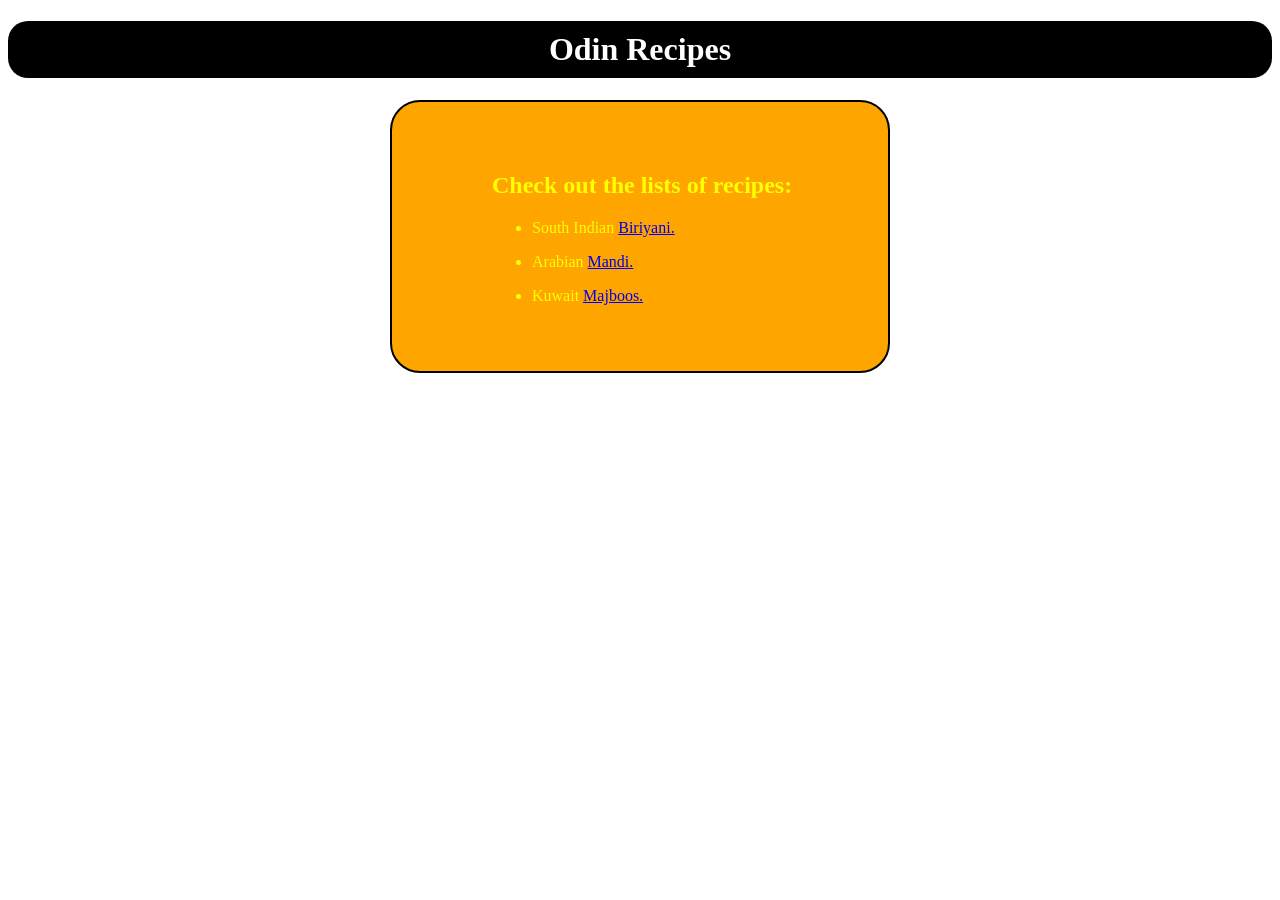
<file: index.html>
<!doctype html>

<html>

<head>
    <meta charset="UTF-8">
    <meta name="viewport" content="width=device-width, initial-scale=1.0">
    <title>Odin Recipes</title>
    <link rel="stylesheet" href="./css/style.css">
</head>

<body>
    <h1 class="heading1">Odin Recipes</h1>
    <div class="recipe-box">
        <div class="text-element">
            <h2>Check out the lists of recipes:</h2>
            <ul>
                <li>
                    <p>
                        South Indian
                        <a href="./recipes/biriyani.html" rel="noopener noreferrer">Biriyani.</a>
                    </p>
                </li>
                <li>
                    <p>
                        Arabian
                        <a href="./recipes/mandi.html" rel="noopener noreferrer">Mandi.</a>
                    </p>
                </li>
                <li>
                    <p>
                        Kuwait
                        <a href="./recipes/majboos.html" rel="noopener noreferrer">Majboos.</a>
                    </p>
                </li>
            </ul>
        </div>
    </div>
</body>

</html>
</file>
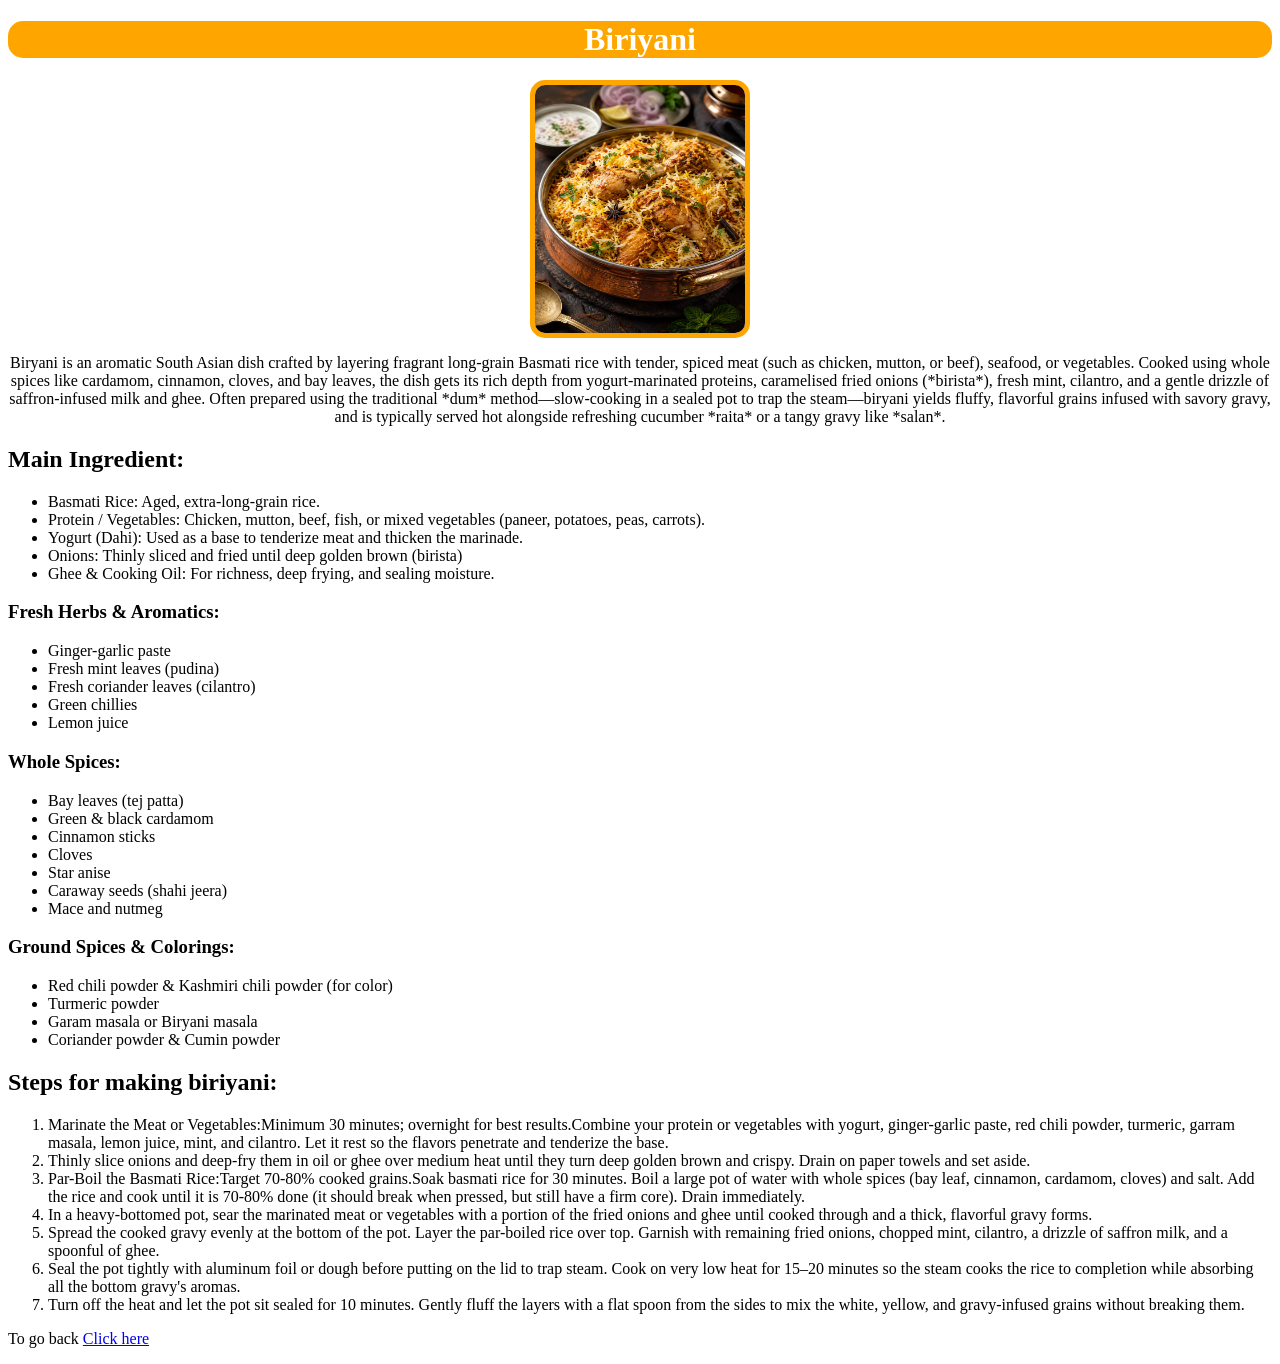
<file: recipes/biriyani.html>
<!doctype html>

<html lang="en">
  <head>
    <meta charset="UTF-8" />
    <meta name="viewport" content="width=device-width, initial-scale=1.0" />
    <title>Biriyani</title>
    <link rel="stylesheet" href="../css/biryani.css">
  </head>
  <body>
    <h1 class="heading">Biriyani</h1>
    <img class="bir"
      src="../img/Delicious Biryani.jpg"
      alt="Picture of delicious biriyani"
      width="220"
      height="258"
    />
    <p class="des">
      Biryani is an aromatic South Asian dish crafted by layering fragrant
      long-grain Basmati rice with tender, spiced meat (such as chicken, mutton,
      or beef), seafood, or vegetables. Cooked using whole spices like cardamom,
      cinnamon, cloves, and bay leaves, the dish gets its rich depth from
      yogurt-marinated proteins, caramelised fried onions (*birista*), fresh
      mint, cilantro, and a gentle drizzle of saffron-infused milk and ghee.
      Often prepared using the traditional *dum* method—slow-cooking in a sealed
      pot to trap the steam—biryani yields fluffy, flavorful grains infused with
      savory gravy, and is typically served hot alongside refreshing cucumber
      *raita* or a tangy gravy like *salan*.
    </p>

    <h2>Main Ingredient:</h2>
    <ul>
      <li>Basmati Rice: Aged, extra-long-grain rice.</li>
      <li>
        Protein / Vegetables: Chicken, mutton, beef, fish, or mixed vegetables
        (paneer, potatoes, peas, carrots).
      </li>
      <li>
        Yogurt (Dahi): Used as a base to tenderize meat and thicken the
        marinade.
      </li>
      <li>Onions: Thinly sliced and fried until deep golden brown (birista)</li>
      <li>
        Ghee & Cooking Oil: For richness, deep frying, and sealing moisture.
      </li>
    </ul>

    <h3>Fresh Herbs & Aromatics:</h3>
    <ul>
      <li>Ginger-garlic paste</li>
      <li>Fresh mint leaves (pudina)</li>
      <li>Fresh coriander leaves (cilantro)</li>
      <li>Green chillies</li>
      <li>Lemon juice</li>
    </ul>

    <h3>Whole Spices:</h3>
    <ul>
      <li>Bay leaves (tej patta)</li>
      <li>Green & black cardamom</li>
      <li>Cinnamon sticks</li>
      <li>Cloves</li>
      <li>Star anise</li>
      <li>Caraway seeds (shahi jeera)</li>
      <li>Mace and nutmeg</li>
    </ul>

    <h3>Ground Spices & Colorings:</h3>
    <ul>
      <li>Red chili powder & Kashmiri chili powder (for color)</li>
      <li>Turmeric powder</li>
      <li>Garam masala or Biryani masala</li>
      <li>Coriander powder & Cumin powder</li>
    </ul>

    <h2>Steps for making biriyani:</h2>
    <ol>
      <li>
        Marinate the Meat or Vegetables:Minimum 30 minutes; overnight for best
        results.Combine your protein or vegetables with yogurt, ginger-garlic
        paste, red chili powder, turmeric, garram masala, lemon juice, mint, and
        cilantro. Let it rest so the flavors penetrate and tenderize the base.
      </li>
      <li>
        Thinly slice onions and deep-fry them in oil or ghee over medium heat
        until they turn deep golden brown and crispy. Drain on paper towels and
        set aside.
      </li>
      <li>
        Par-Boil the Basmati Rice:Target 70-80% cooked grains.Soak basmati
        rice for 30 minutes. Boil a large pot of water with whole spices (bay
        leaf, cinnamon, cardamom, cloves) and salt. Add the rice and cook until
        it is 70-80% done (it should break when pressed, but still have a firm
        core). Drain immediately.
      </li>
      <li>
        In a heavy-bottomed pot, sear the marinated meat or vegetables with a
        portion of the fried onions and ghee until cooked through and a thick,
        flavorful gravy forms.
      </li>
      <li>
        Spread the cooked gravy evenly at the bottom of the pot. Layer the
        par-boiled rice over top. Garnish with remaining fried onions, chopped
        mint, cilantro, a drizzle of saffron milk, and a spoonful of ghee.
      </li>
      <li>
        Seal the pot tightly with aluminum foil or dough before putting on the
        lid to trap steam. Cook on very low heat for 15–20 minutes so the steam
        cooks the rice to completion while absorbing all the bottom gravy's
        aromas.
      </li>
      <li>
        Turn off the heat and let the pot sit sealed for 10 minutes. Gently
        fluff the layers with a flat spoon from the sides to mix the white,
        yellow, and gravy-infused grains without breaking them.
      </li>
    </ol>
    <p>
      To go back
      <a href="../index.html" rel="noopener noreferrer">Click here</a>
    </p>
  </body>
</html>
</file>
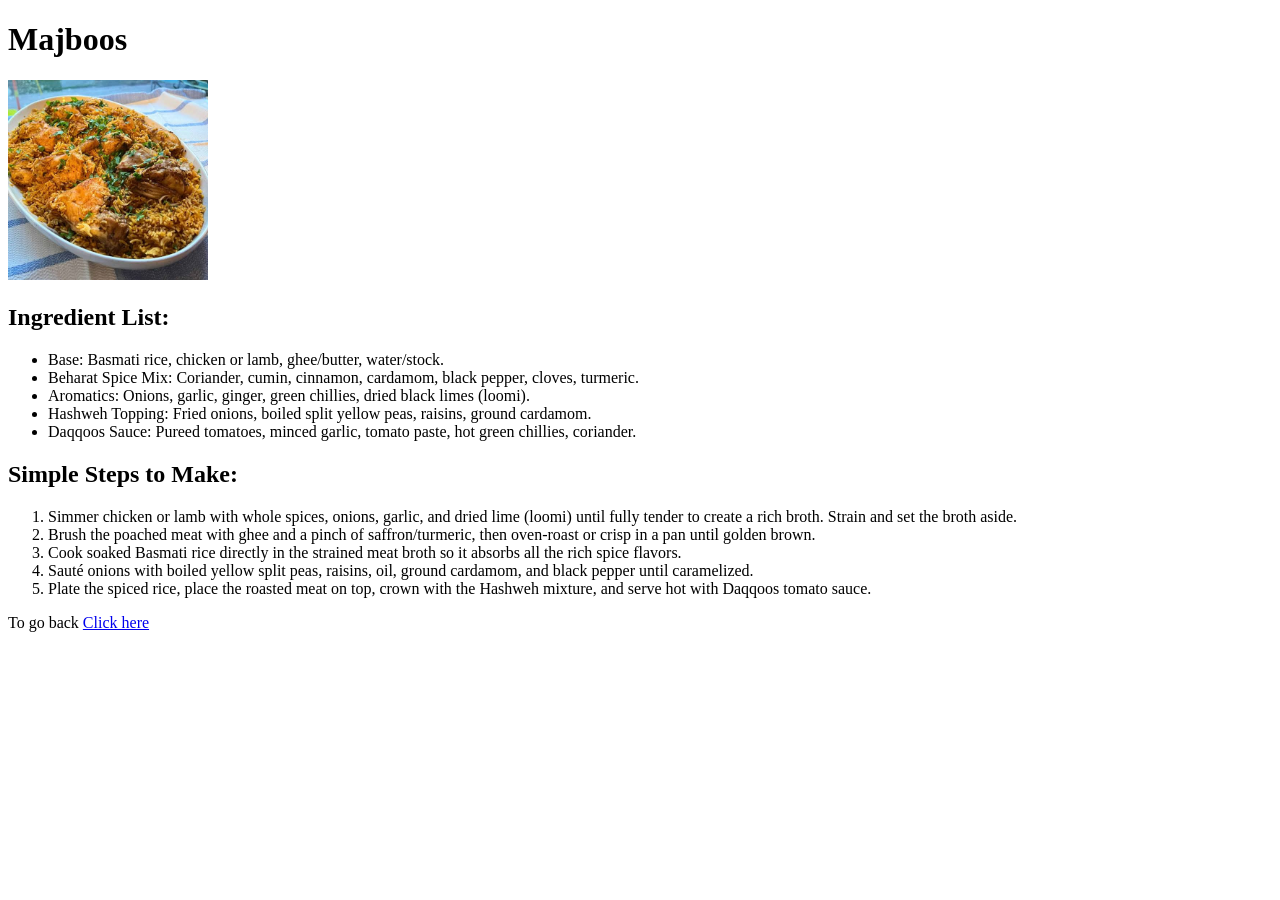
<file: recipes/majboos.html>
<!DOCTYPE html>
<html lang="en">
<head>
    <meta charset="UTF-8">
    <meta name="viewport" content="width=device-width, initial-scale=1.0">
    <title>Document</title>
</head>
<body>
    <h1>Majboos</h1>
    <img src="../img/majboos.jpg" alt="Image of delicious majboos" width="200px" height="200px">
    <h2>Ingredient List:</h2>
    <ul>
        <li>Base: Basmati rice, chicken or lamb, ghee/butter, water/stock.</li>
        <li>Beharat Spice Mix: Coriander, cumin, cinnamon, cardamom, black pepper, cloves, turmeric.</li>
        <li>Aromatics: Onions, garlic, ginger, green chillies, dried black limes (loomi).</li>
        <li>Hashweh Topping: Fried onions, boiled split yellow peas, raisins, ground cardamom.</li>
        <li>Daqqoos Sauce: Pureed tomatoes, minced garlic, tomato paste, hot green chillies, coriander.</li>
    </ul>
    <h2>Simple Steps to Make:</h2>
    <ol>
        <li>Simmer chicken or lamb with whole spices, onions, garlic, and dried lime (loomi) until fully tender to create a rich broth. Strain and set the broth aside.</li>
        <li>Brush the poached meat with ghee and a pinch of saffron/turmeric, then oven-roast or crisp in a pan until golden brown.</li>
        <li>Cook soaked Basmati rice directly in the strained meat broth so it absorbs all the rich spice flavors.</li>
        <li>Sauté onions with boiled yellow split peas, raisins, oil, ground cardamom, and black pepper until caramelized.</li>
        <li>Plate the spiced rice, place the roasted meat on top, crown with the Hashweh mixture, and serve hot with Daqqoos tomato sauce.</li>
    </ol>
    <p>
        To go back
        <a href="../index.html" rel="noopener noreferrer">Click here</a>
    </p>
</body>
</html>
</file>
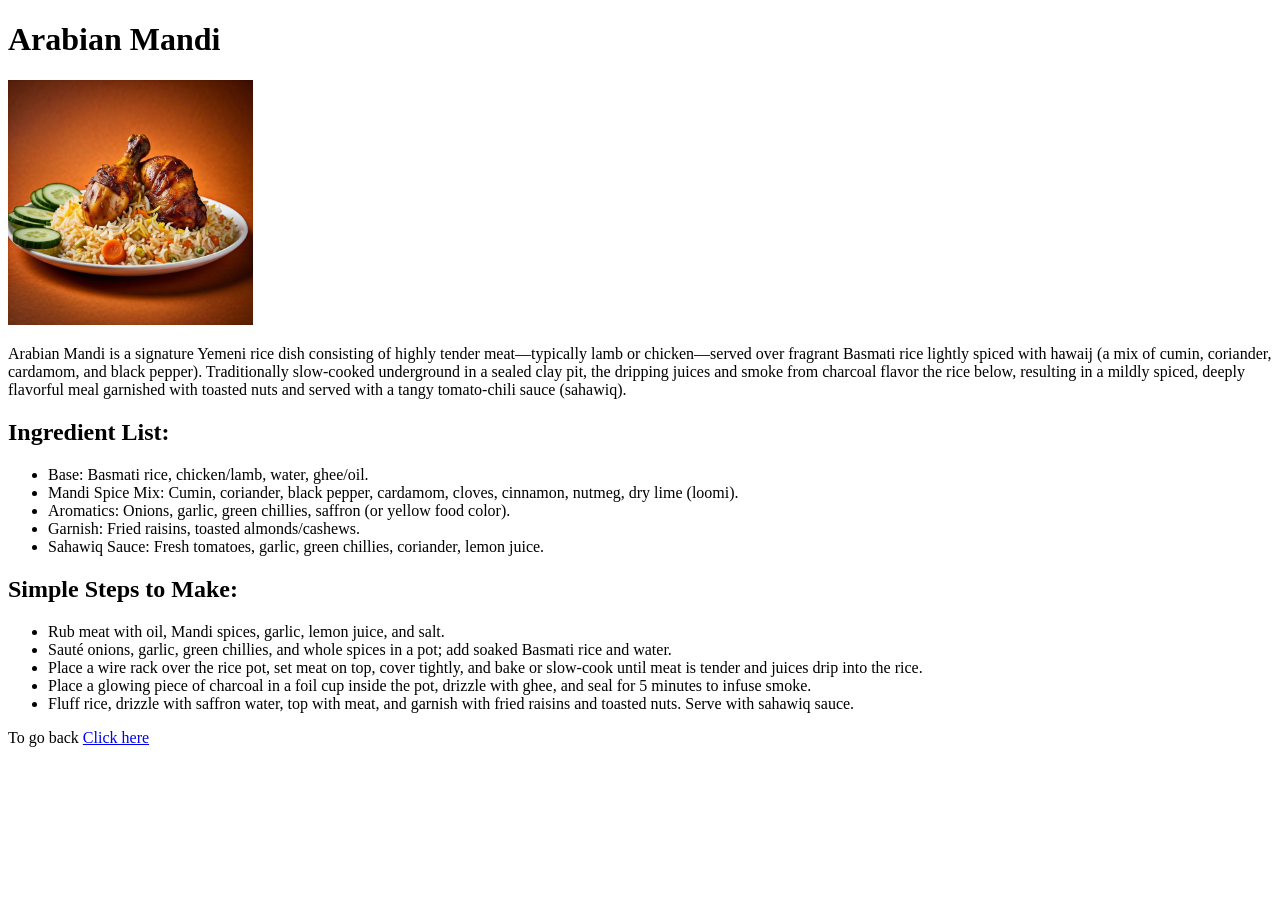
<file: recipes/mandi.html>
<!doctype html>
<html lang="en">
  <head>
    <meta charset="UTF-8" />
    <meta name="viewport" content="width=device-width, initial-scale=1.0" />
    <title>Arabian Mandi</title>
  </head>
  <body>
    <h1>Arabian Mandi</h1>
    <img
      src="../img/mandi.jpg"
      alt="Image of an arabian mandi"
      width="245px"
      height="245px"
    />
    <p>
      Arabian Mandi is a signature Yemeni rice dish consisting of highly tender
      meat—typically lamb or chicken—served over fragrant Basmati rice lightly
      spiced with hawaij (a mix of cumin, coriander, cardamom, and black
      pepper). Traditionally slow-cooked underground in a sealed clay pit, the
      dripping juices and smoke from charcoal flavor the rice below, resulting
      in a mildly spiced, deeply flavorful meal garnished with toasted nuts and
      served with a tangy tomato-chili sauce (sahawiq).
    </p>

    <h2>Ingredient List:</h2>
    <ul>
      <li>Base: Basmati rice, chicken/lamb, water, ghee/oil.</li>
      <li>
        Mandi Spice Mix: Cumin, coriander, black pepper, cardamom, cloves,
        cinnamon, nutmeg, dry lime (loomi).
      </li>
      <li>
        Aromatics: Onions, garlic, green chillies, saffron (or yellow food
        color).
      </li>
      <li>Garnish: Fried raisins, toasted almonds/cashews.</li>
      <li>
        Sahawiq Sauce: Fresh tomatoes, garlic, green chillies, coriander, lemon
        juice.
      </li>
    </ul>

    <h2>Simple Steps to Make:</h2>
    <ul>
      <li>Rub meat with oil, Mandi spices, garlic, lemon juice, and salt.</li>
      <li>
        Sauté onions, garlic, green chillies, and whole spices in a pot; add
        soaked Basmati rice and water.
      </li>
      <li>
        Place a wire rack over the rice pot, set meat on top, cover tightly, and
        bake or slow-cook until meat is tender and juices drip into the rice.
      </li>
      <li>
        Place a glowing piece of charcoal in a foil cup inside the pot, drizzle
        with ghee, and seal for 5 minutes to infuse smoke.
      </li>
      <li>
        Fluff rice, drizzle with saffron water, top with meat, and garnish with
        fried raisins and toasted nuts. Serve with sahawiq sauce.
      </li>
    </ul>
    <p>To go back
        <a href="../index.html" rel="noopener noreferrer">Click here</a>
    </p>
  </body>
</html>
</file>
<file: css/style.css>
.heading1{
    color: white;
    text-align: center;
    font-family: 'Times New Roman', Times, serif;
    background-color: black;
    border-radius: 20px;
    padding: 10px;
}
.recipe-box{
    box-sizing: border-box;
    margin: 0 auto;
    width: 500px;
    color: yellow;
    background-color: orange;
    padding: 50px;
    border: 2px solid black;
    border-radius: 30px;
}
.text-element{
    width: 1000px;
    margin: 0 50px 0;
}
</file>
<file: css/biryani.css>
.heading{
    color: white;
    text-align: center;
    background-color: orange;
    border-radius: 15px;
}
.bir{
    display: block;
    margin: 0 auto;
    border:5px solid orange;
    border-radius: 15px;
    box-sizing: border-box;
}
.des{
    text-align: center;
}
</file>
